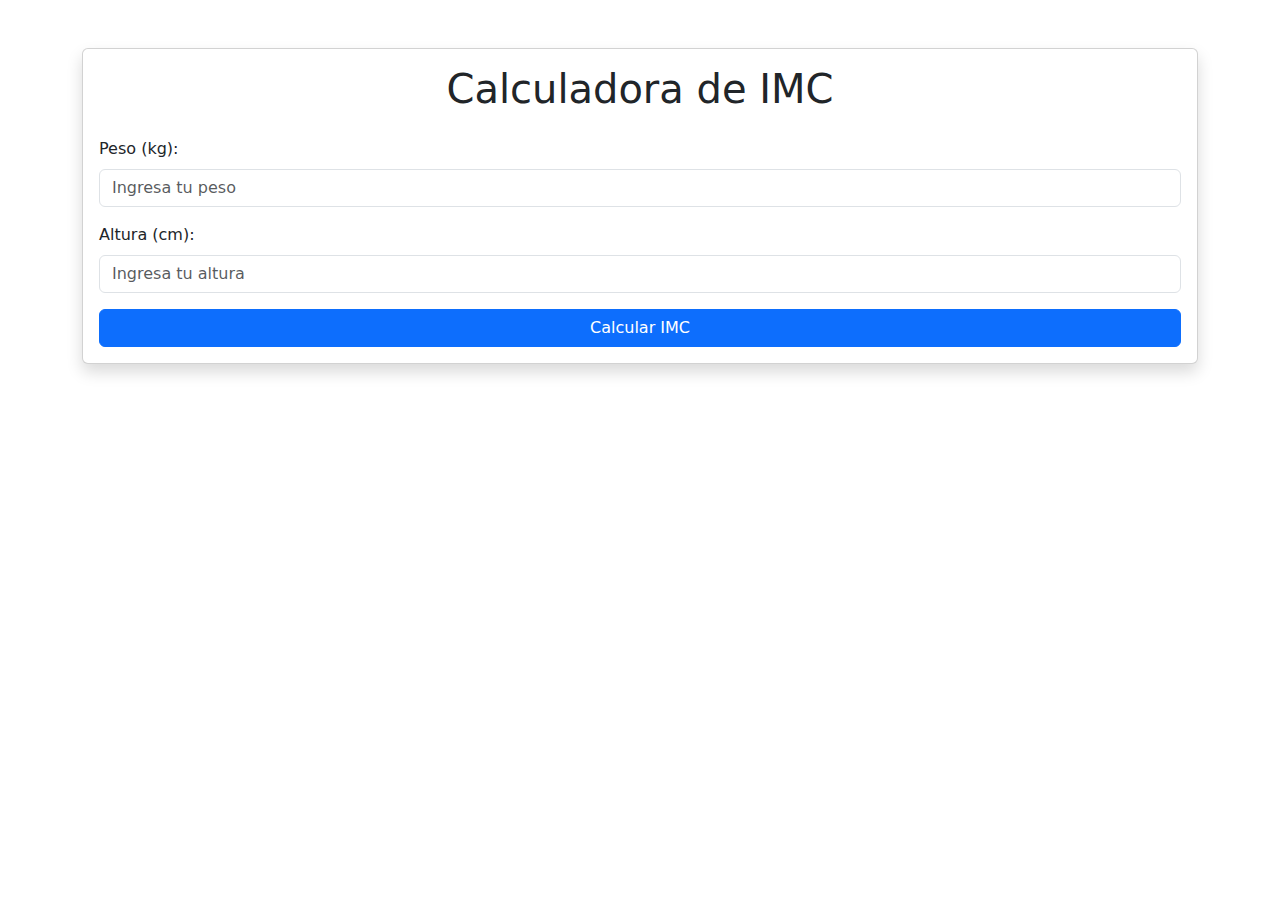
<file: index.html>
<!DOCTYPE html>
<html lang="es">
    <head>
        <meta charset="UTF-8">
        <meta name="viewport" content="width=device-width, initial-scale=1.0">
        <title>Calculadora de IMC</title>
        <!-- Enlazar Bootstrap desde CDN -->
        <link href="https://cdn.jsdelivr.net/npm/bootstrap@5.3.0/dist/css/bootstrap.min.css" rel="stylesheet">
    </head>
    <body>
        <div class="container mt-5">
            <div class="card shadow">
                <div class="card-body">
                    <h1 class="card-title text-center">Calculadora de IMC</h1>
                    <form id="imc-form" class="mt-4">
                        <div class="mb-3">
                            <label for="weight" class="form-label">Peso (kg):</label>
                            <input type="number" id="weight" class="form-control" placeholder="Ingresa tu peso" required>
                        </div>
                        <div class="mb-3">
                            <label for="height" class="form-label">Altura (cm):</label>
                            <input type="number" id="height" class="form-control" placeholder="Ingresa tu altura" required>
                        </div>
                        <button type="submit" class="btn btn-primary w-100">Calcular IMC</button>
                    </form>
                    <div id="result" class="alert mt-4 d-none"></div>
                </div>
            </div>
        </div>
        
        <!-- Enlazar JavaScript de Bootstrap desde CDN -->
        <script src="https://cdn.jsdelivr.net/npm/bootstrap@5.3.0/dist/js/bootstrap.bundle.min.js"></script>
        <script src="/assets/js/app.js"></script>
    </body>
</html>
</file>
